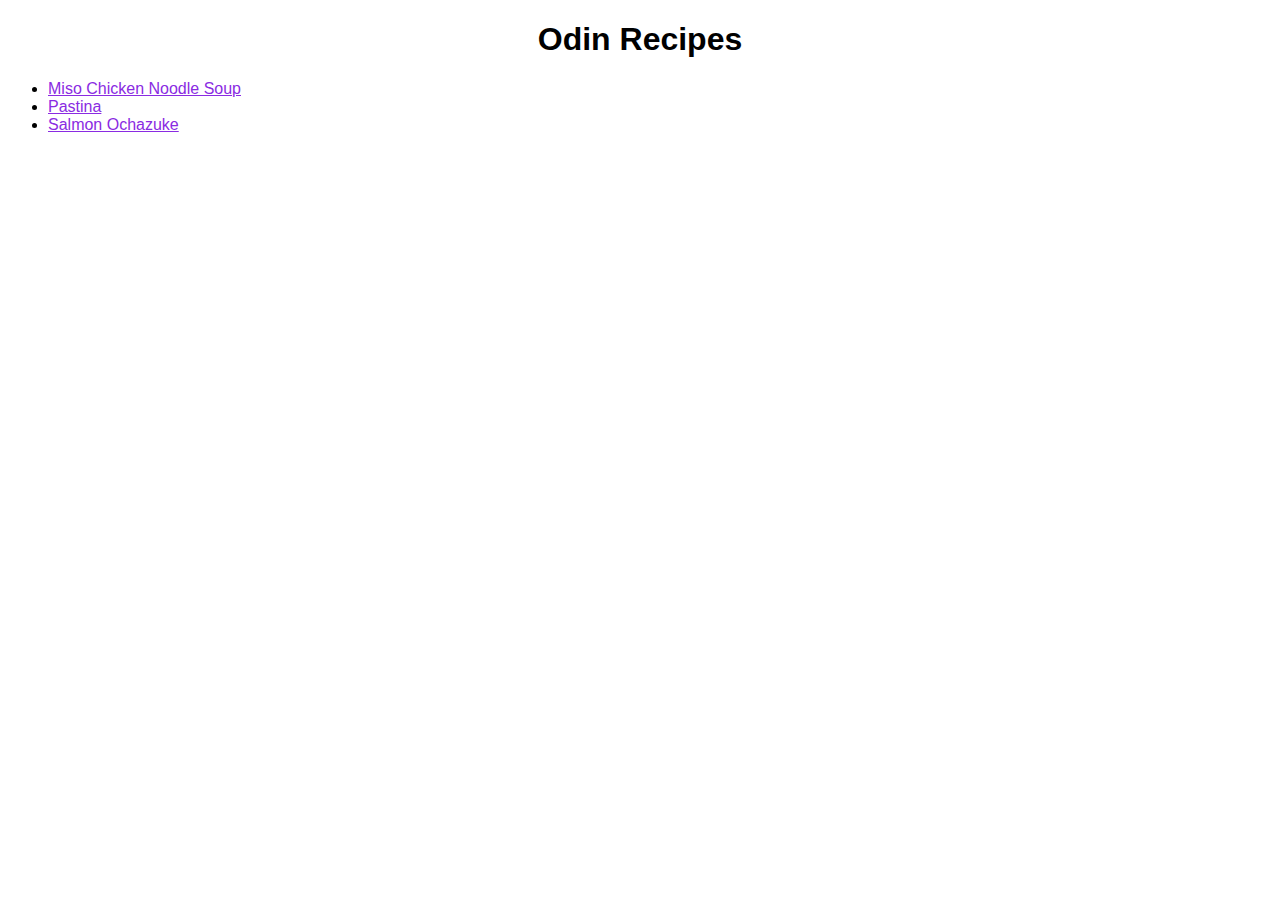
<file: index.html>
<!DOCTYPE html>
<html lang="en">
<head>
    <meta charset="UTF-8">
    <meta name="viewport" content="width=device-width, initial-scale=1.0">
    <title>Odin Recipes</title>
    <link rel="stylesheet" href="styles.css">
</head>
<body>
    <h1>Odin Recipes</h1>

    <ul>
        <li><a href="./recipes/misonoodle.html">Miso Chicken Noodle Soup</a></li>
        <li><a href="./recipes/pastina.html">Pastina</a></li>
        <li><a href="./recipes/ochazuke.html">Salmon Ochazuke</a></li>
    </ul>
</body>
</html>
</file>
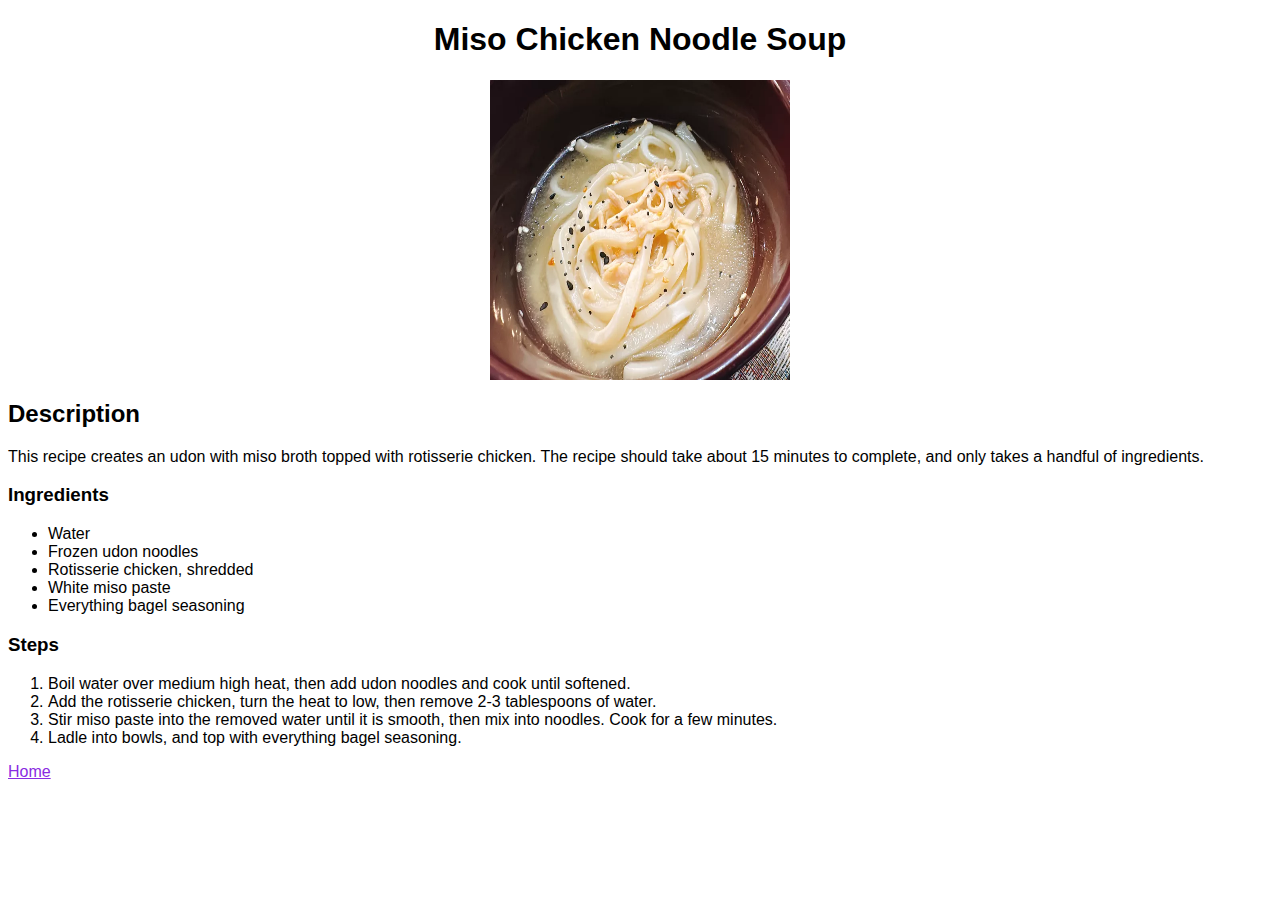
<file: recipes/misonoodle.html>
<!DOCTYPE html>
<html lang="en">
<head>
    <meta charset="UTF-8">
    <meta name="viewport" content="width=device-width, initial-scale=1.0">
    <title>Miso Noodle</title>
    <link rel="stylesheet" href="../styles.css">
</head>
<body>
    <h1>Miso Chicken Noodle Soup</h1>
    <img src="../images/miso-noodle.webp" alt="Picture of miso chicken noodle soup" height="300" width="300">
    
    <h2>Description</h2>
    <p>
        This recipe creates an udon with miso broth topped with rotisserie chicken.
        The recipe should take about 15 minutes to complete, and only takes a handful of ingredients.
    </p>

    <h3>Ingredients</h3>
    <ul>
        <li>Water</li>
        <li>Frozen udon noodles</li>
        <li>Rotisserie chicken, shredded</li>
        <li>White miso paste</li>
        <li>Everything bagel seasoning</li>
    </ul>

    <h3>Steps</h3>
    <ol>
        <li>Boil water over medium high heat, then add udon noodles and cook until softened.</li>
        <li>Add the rotisserie chicken, turn the heat to low, then remove 2-3 tablespoons of water.</li>
        <li>Stir miso paste into the removed water until it is smooth, then mix into noodles. Cook for a few minutes.</li>
        <li>Ladle into bowls, and top with everything bagel seasoning.</li>
    </ol>

    <a href="../index.html">Home</a>
</body>
</html>
</file>
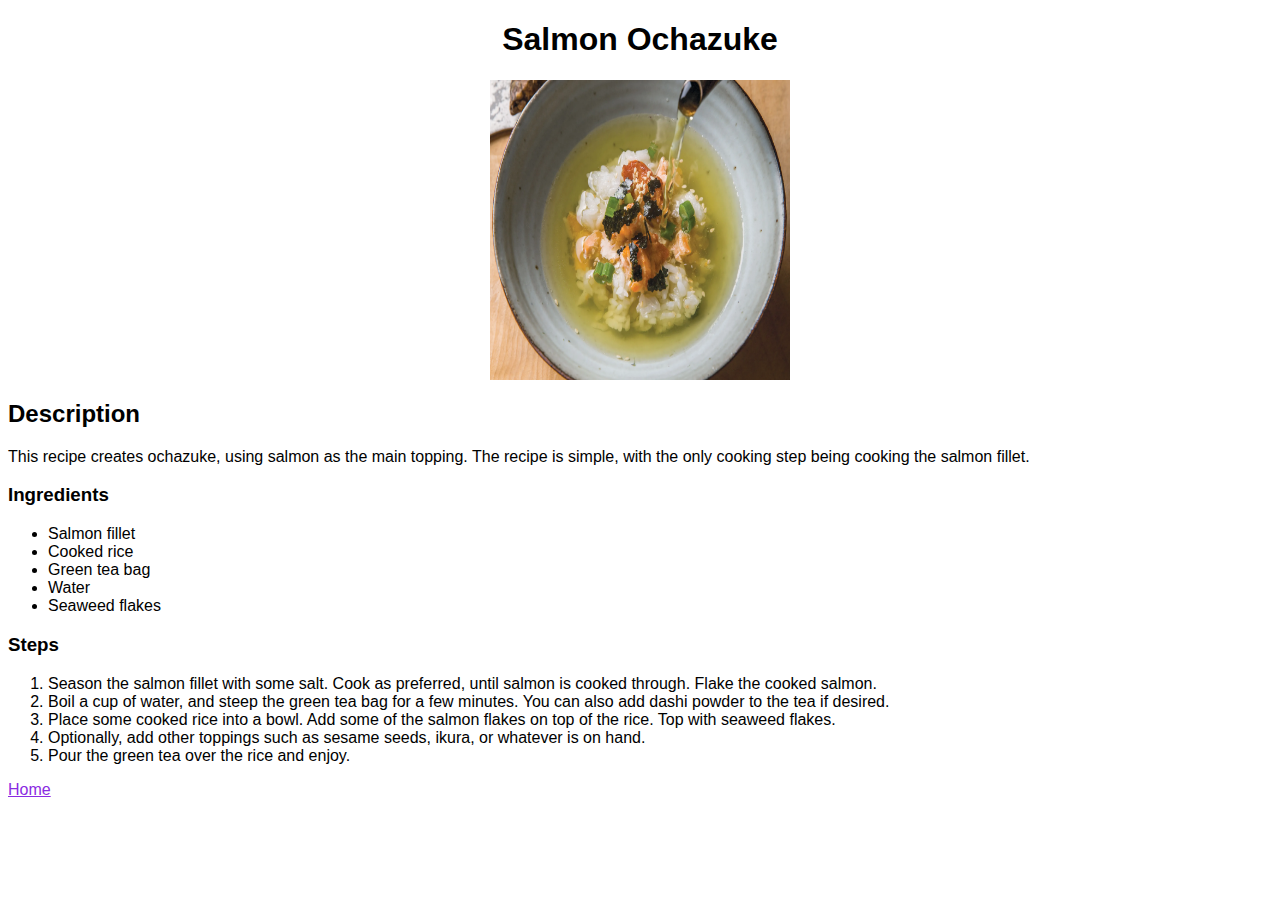
<file: recipes/ochazuke.html>
<!DOCTYPE html>
<html lang="en">
<head>
    <meta charset="UTF-8">
    <meta name="viewport" content="width=device-width, initial-scale=1.0">
    <title>Salmon Ochazuke</title>
    <link rel="stylesheet" href="../styles.css">

</head>
<body>
    <h1>Salmon Ochazuke</h1>
    <img src="../images/ochazuke.webp" alt="Picture of ochazuke with salmon on top" height="300" width="300">
    
    <h2>Description</h2>
    <p>
        This recipe creates ochazuke, using salmon as the main topping.
        The recipe is simple, with the only cooking step being cooking the salmon fillet.
    </p>

    <h3>Ingredients</h3>
    <ul>
        <li>Salmon fillet</li>
        <li>Cooked rice</li>
        <li>Green tea bag</li>
        <li>Water</li>
        <li>Seaweed flakes</li>
    </ul>

    <h3>Steps</h3>
    <ol>
        <li>Season the salmon fillet with some salt. Cook as preferred, until salmon is cooked through. Flake the cooked salmon.</li>
        <li>Boil a cup of water, and steep the green tea bag for a few minutes. You can also add dashi powder to the tea if desired.</li>
        <li>Place some cooked rice into a bowl. Add some of the salmon flakes on top of the rice. Top with seaweed flakes.</li>
        <li>Optionally, add other toppings such as sesame seeds, ikura, or whatever is on hand.</li>
        <li>Pour the green tea over the rice and enjoy.</li>
    </ol>

    <a href="../index.html">Home</a>
</body>
</html>
</file>
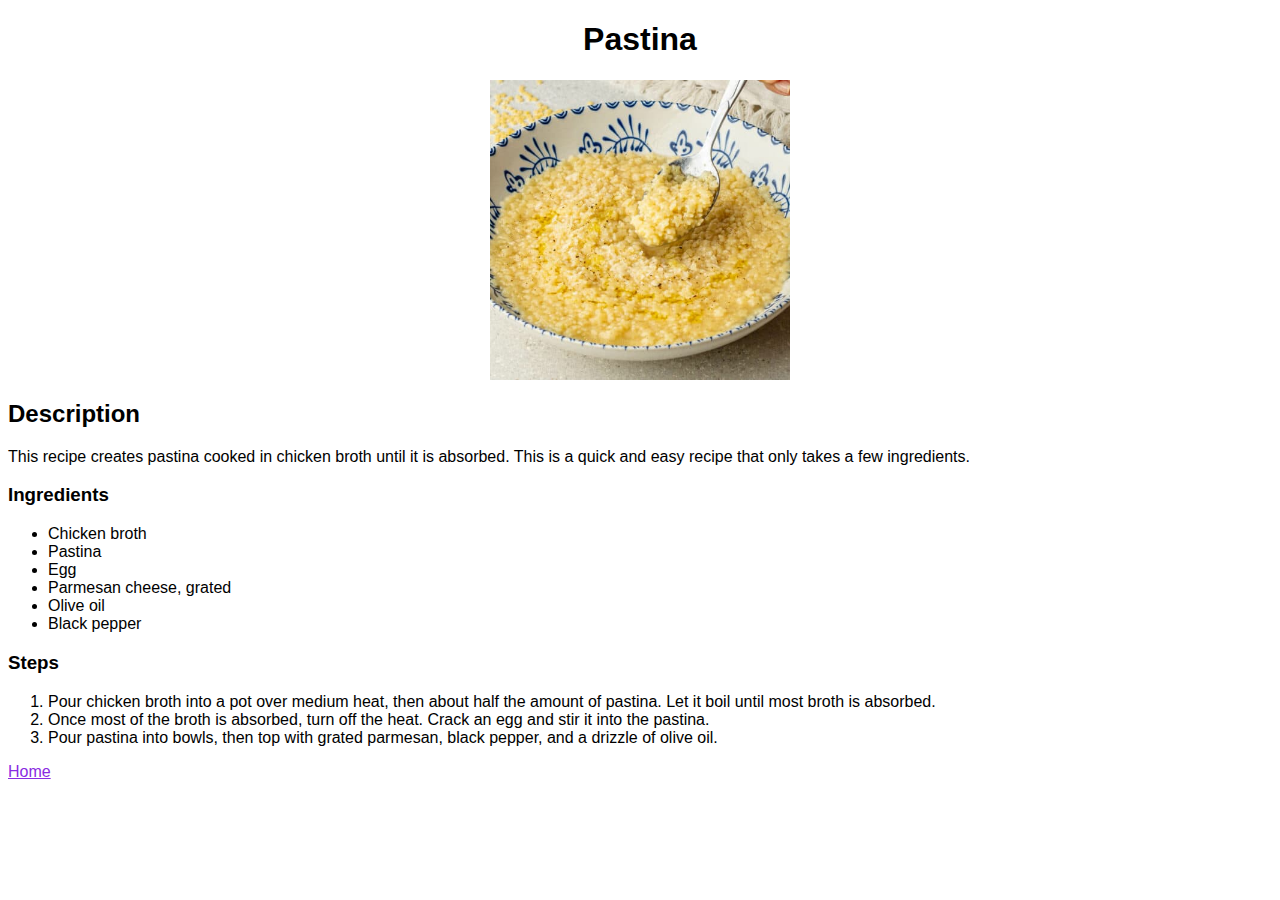
<file: recipes/pastina.html>
<!DOCTYPE html>
<html lang="en">
<head>
    <meta charset="UTF-8">
    <meta name="viewport" content="width=device-width, initial-scale=1.0">
    <title>Pastina</title>
    <link rel="stylesheet" href="../styles.css">
</head>
<body>
    <h1>Pastina</h1>
    <img src="../images/pastina.jpg" alt="Pastina topped with olive oil and black pepper" height="300" width="300">

    <h2>Description</h2>
    <p>
        This recipe creates pastina cooked in chicken broth until it is absorbed.
        This is a quick and easy recipe that only takes a few ingredients.
    </p>

    <h3>Ingredients</h3>
    <ul>
        <li>Chicken broth</li>
        <li>Pastina</li>
        <li>Egg</li>
        <li>Parmesan cheese, grated</li>
        <li>Olive oil</li>
        <li>Black pepper</li>
    </ul>

    <h3>Steps</h3>
    <ol>
        <li>Pour chicken broth into a pot over medium heat, then about half the amount of pastina. Let it boil until most broth is absorbed.</li>
        <li>Once most of the broth is absorbed, turn off the heat. Crack an egg and stir it into the pastina.</li>
        <li>Pour pastina into bowls, then top with grated parmesan, black pepper, and a drizzle of olive oil.</li>
    </ol>

    <a href="../index.html">Home</a>
</body>
</html>
</file>
<file: styles.css>
* {
    font-family: Verdana, Geneva, Tahoma, sans-serif;
}

a[href] {
    color: blueviolet;
}

h1 {
    text-align: center;
}

img {
    display: block;
    margin: auto;
}
</file>
